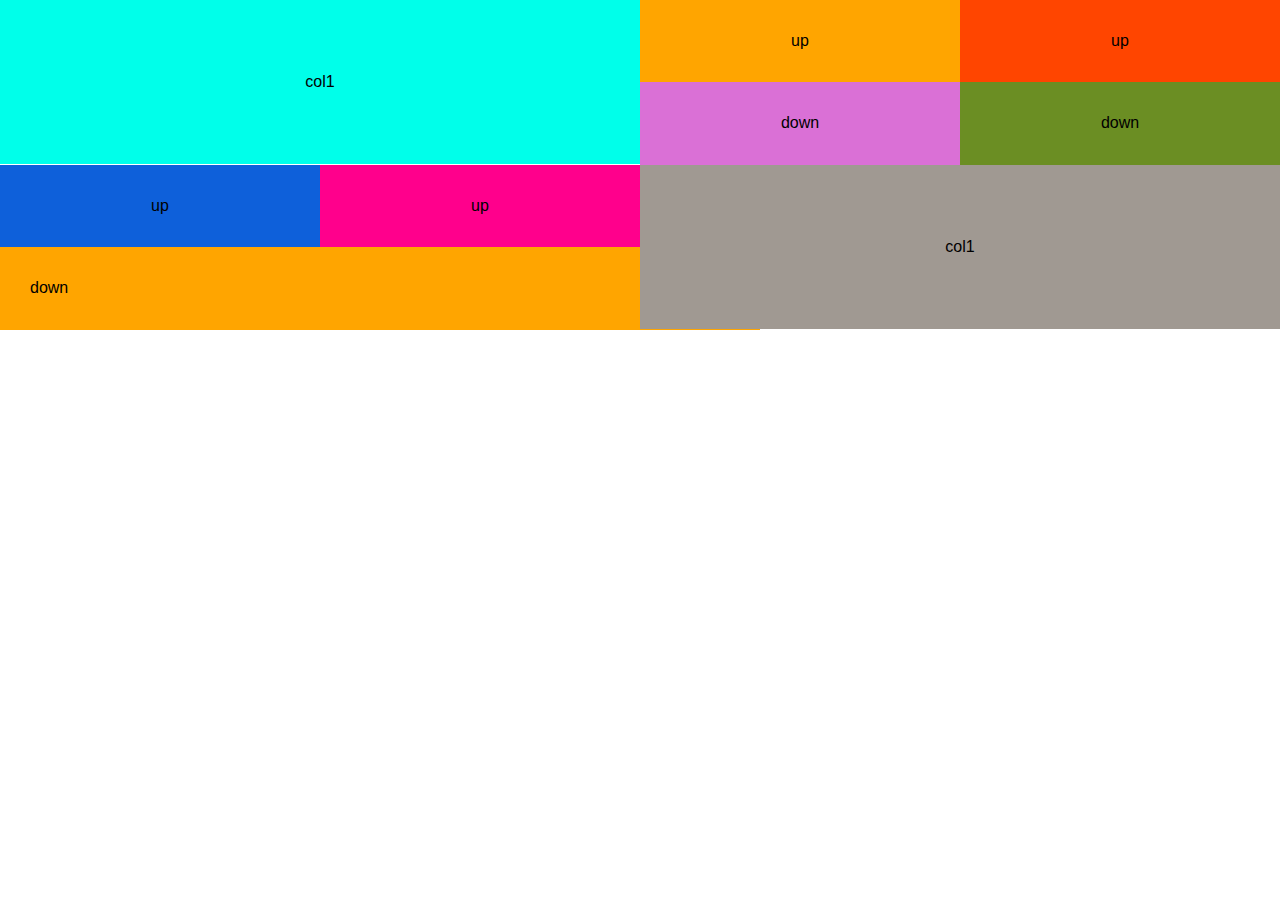
<file: index.html>
<!DOCTYPE html>
<html lang="en">

<head>
    <meta charset="UTF-8">
    <meta name="viewport" content="width=device-width, initial-scale=1.0">
    <title>project2</title>
    <link rel="stylesheet" href="style.css/initialize.css">

</head>

<body>
    <style>
        *{
            box-sizing: border-box;
        }
        main>section{
            float: left;
            width: 50%;
            
        }
        .upleft>div{
            float: left;
            width: 50%;
        
            
            
        }
        .uprl{
            background-color: orange;
            text-align: center;
            padding: 30px;
        }
        .uprl2{background-color: orangered;
            text-align: center;
            padding: 30px;

        }
        .downrl{
            background-color: orchid;
            text-align: center;
            padding: 30px;
        }
        .downrl2{
            background-color: olivedrab;
            text-align: center;
            padding: 30px;
            
        }
        .uplr{
            background-color: rgb(0, 255, 234);
            text-align: center;
            padding: 71px;
        }
        .downlr{
            background-color: rgb(14, 96, 218);
            text-align: center;
            padding: 30px;
            
        }
        .downlr2{
            background-color: orange;
            text-align: center;
            padding: 30px;
            padding-right: 730px;
            
            
        }
        .downlr3{
            background-color: rgb(255, 0, 140);
            text-align: center;
            padding: 30px;
            
        }
        .downright{
            background-color: rgb(160, 153, 146);
            text-align: center;
            padding: 71px;
        }


        
        

    </style>
    <main>
        <section class="uplr">col1</section>


        <section class="upleft">
            <div>
                <div class="uprl">up</div>
                <div class="downrl">down</div>
            </div>
            <div>
                <div class="uprl2">up</div>
                <div class="downrl2">down</div>
            </div>
        </section>

    </main>

   <main>
        


        <section class="upleft">
            <div>
                <div class="downlr">up</div>
                <div class="downlr2">down</div>
            </div>
            <div>
                <div class="downlr3">up</div>
                
            </div>
        </section>
        <section class="downright">col1</section>

    </main>

</body>

</html>
</file>
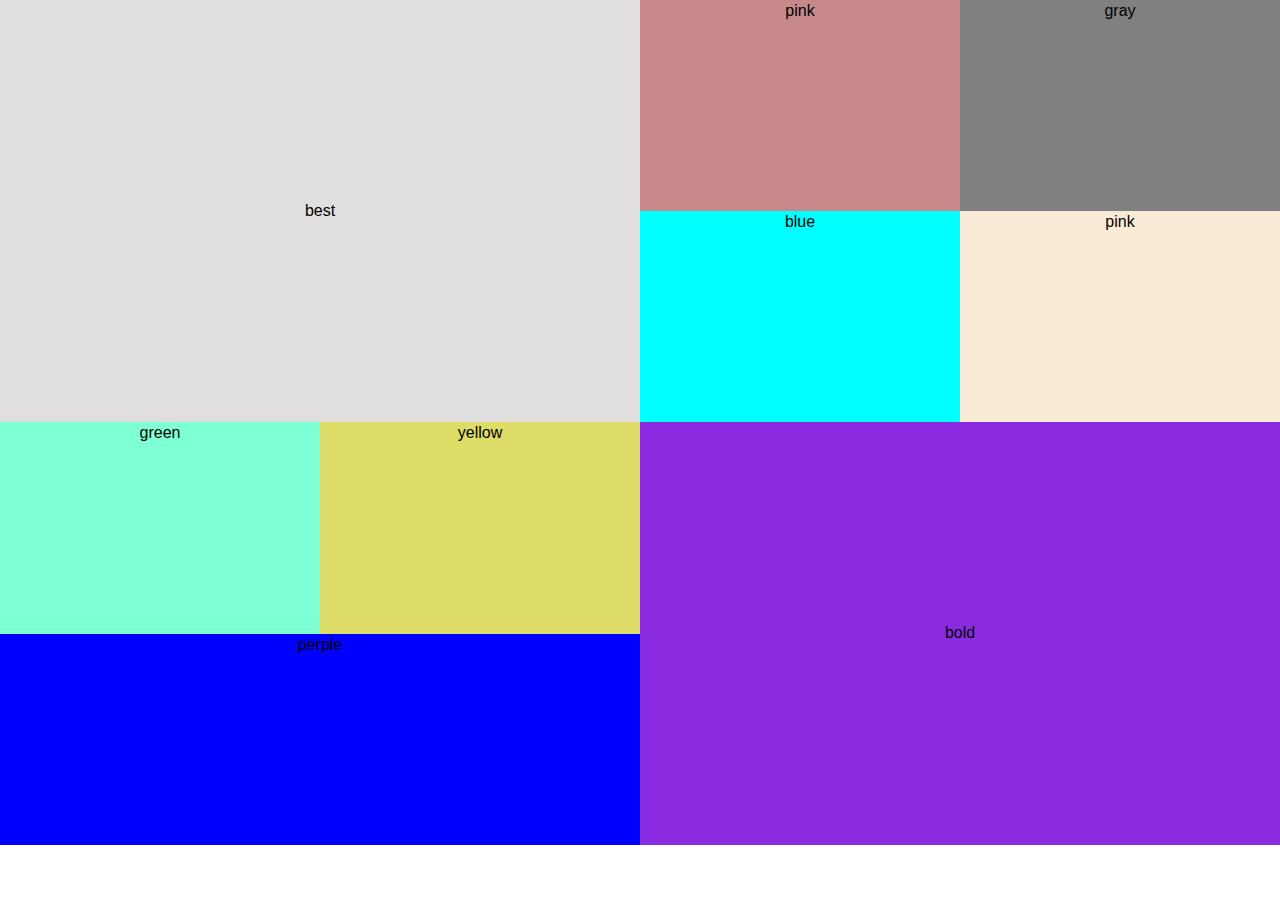
<file: grid.html>
<!DOCTYPE html>
<html lang="en">
<head>
    <meta charset="UTF-8">
    <meta name="viewport" content="width=device-width, initial-scale=1.0">
    <title>Document</title>
<link rel="stylesheet" href="style.css/initialize.css">
    <link rel="stylesheet" href="style.css/style.css">
</head>
<body>
    
<div class="parent">
    <div class="div1">best</div>
    <div class="div2">pink</div>
    <div class="div3">gray</div>
    <div class="div4">pink</div>
    <div class="div5">blue</div>
    <div class="div6">green</div>
    <div class="div7">yellow</div>
    <div class="div8">perple</div>
    <div class="div9">bold</div>
</div>
    
</body>
</html>
</file>
<file: style.css/style.css>
.parent {
    display: grid;
    grid-template-columns: repeat(4, 1fr);
    grid-template-rows: repeat(4, 1fr);
    gap: 0px;
}
    
.div1 {
    grid-column: span 2 / span 2;
    grid-row: span 2 / span 2;
    background-color: rgb(224, 222, 222);
    padding: 200px;
    text-align: center;
    
}

.div2 {
    grid-column-start: 3;
    background-color: rgb(198, 136, 136);
    text-align: center;
    
    
}

.div3 {
    grid-column-start: 4;
    background-color: gray;
    text-align: center;
}

.div4 {
    grid-column-start: 4;
    grid-row-start: 2;
    background-color: antiquewhite;
    text-align: center;
}

.div5 {
    grid-column-start: 3;
    grid-row-start: 2;
    background-color: aqua;
    text-align: center;
}

.div6 {
    grid-row-start: 3;
    background-color: aquamarine;
    text-align: center;
}

.div7 {
    grid-row-start: 3;
    background-color: rgb(220, 220, 102);
    text-align: center;
}

.div8 {
    grid-column: span 2 / span 2;
    grid-column-start: 1;
    grid-row-start: 4;
    background-color: blue;
    text-align: center;
}

.div9 {
    grid-column: span 2 / span 2;
    grid-row: span 2 / span 2;
    grid-column-start: 3;
    grid-row-start: 3;
    background-color: blueviolet;
    text-align: center;
    padding: 200px;
}
</file>
<file: style.css/initialize.css>
/*
 * ----------------------
 * INITIALIZE
 * ----------------------
 */

/*!
 * Initialize.css (v1.3.1) is a complete and customizable collection of CSS best practices based on Normalize.css and HTML5 Boilerplate.
 * http://jeroenoomsnl.github.io/initialize-css
 *
 * HTML5 Boilerplate: https://github.com/h5bp/html5-boilerplate
 * Normalize.css: http://github.com/necolas/normalize.css
 */
/* ==========================================================================
   General
   ========================================================================== */
/**
 * 1. Set default font family to $initialize-font-family (default: sans-serif)
 * 2. Prevent iOS and IE text size adjust after device orientation change,
 *    without disabling user zoom
 * 3. Configurable defaults
 */
html {
  -moz-box-sizing: border-box;
       box-sizing: border-box;
  font-family: sans-serif;
  /* 1 */
  line-height: 1.4;
  /* 3 */
  font-size: 1em;
  /* 3 */
  -ms-text-size-adjust: 100%;
  /* 2 */
  -webkit-text-size-adjust: 100%;
  /* 2 */
}

/*
 * Remove default margin
 */
body {
  margin: 0;
}

/*
 * Inheriting box-sizing
 * https://css-tricks.com/inheriting-box-sizing-probably-slightly-better-best-practice/
 */
*, *:before, *:after {
  -moz-box-sizing: inherit;
       box-sizing: inherit;
}

/* ==========================================================================
   HTML5 display defenitions
   ========================================================================== */
/*
 * Correct `block` display not defined for any HTML5 element in IE 8/9.
 * Correct `block` display not defined for `details` or `summary` in IE 10/11
 * and Firefox.
 * Correct `block` display not defined for `main` in IE 11.
 */
details,
main,
summary {
  display: block;
}

/*
 * 1. Correct `inline-block` display not defined in IE 8/9.
 * 2. Normalize vertical alignment of `progress` in Chrome, Firefox, and Opera.
 */
audio,
canvas,
progress,
video {
  vertical-align: baseline;
  /* 2 */
}

/*
 * Prevent modern browsers from displaying `audio` without controls.
 * Remove excess height in iOS 5 devices.
 */
audio:not([controls]) {
  display: none;
  height: 0;
}

/*
 * Address `[hidden]` styling not present in IE 8/9/10.
 * Hide the `template` element in IE 8/9/10/11, Safari, and Firefox < 22.
 */
[hidden],
template {
  display: none;
}

/* ==========================================================================
   Links
   ========================================================================== */
/*
 * Remove the gray background color from active links in IE 10.
 */
/*
 * Improve readability of focused elements when they are also in an
 * active/hover state.
 */
a:active,
a:hover {
  outline: 0;
}

/* ==========================================================================
   Text-level semantics
   ========================================================================== */
/*
 * Address inconsistent styling of `abbr[title]`.
 * 1. Correct styling in Firefox 39 and Opera 12.
 * 2. Correct missing styling in Chrome, Edge, IE, Opera, and Safari.
 */
abbr[title] {
  border-bottom: none;
  /* 1 */
  text-decoration: underline;
  /* 2 */
  text-decoration: underline dotted;
  /* 2 */
}

/*
 * Address inconsistent styling of b and strong.
 * 1. Correct duplicate application of `bolder` in Safari 6.0.2.
 * 2. Correct style set to `bold` in Edge 12+, Safari 6.2+, and Chrome 18+.
 */
b,
strong {
  font-weight: inherit;
  /* 1 */
}

b,
strong {
  font-weight: bolder;
  /* 2 */
}

/*
 * Address styling not present in Safari and Chrome.
 */
dfn {
  font-style: italic;
}

/*
 * Address variable `h1` font-size and margin within `section` and `article`
 * contexts in Firefox 4+, Safari, and Chrome.
 */
h1 {
  font-size: 2em;
  margin: 0.67em 0;
}

/*
 * Address inconsistent and variable font size in all browsers.
 */
small {
  font-size: 80%;
}

/*
 * Prevent `sub` and `sup` affecting `line-height` in all browsers.
 */
sub,
sup {
  font-size: 75%;
  line-height: 0;
  position: relative;
  vertical-align: baseline;
}

sup {
  top: -0.5em;
}

sub {
  bottom: -0.25em;
}

/* ==========================================================================
   Embedded content
   ========================================================================== */
/*
 * Correct overflow not hidden in IE 9/10/11.
 */
svg:not(:root) {
  overflow: hidden;
}

/* ==========================================================================
   Grouping content
   ========================================================================== */
/*
 * Address margin not present in IE 8/9 and Safari.
 */
figure {
  margin: 1em 40px;
}

/*
 * Address inconsistent styling of `hr`.
 * 1. Correct `box-sizing` set to `border-box` in Firefox.
 * 2. Correct `overflow` set to `hidden` in IE 8/9/10/11 and Edge 12.
 */
hr {
  -moz-box-sizing: content-box;
       box-sizing: content-box;
  /* 1 */
  height: 0;
  /* 1 */
  overflow: visible;
  /* 2 */
}

/*
 * Contain overflow in all browsers.
 */
pre {
  overflow: auto;
}

/*
 * 1. Correct inheritance and scaling of font-size for preformatted text.
 * 2. Address odd `em`-unit font size rendering in all browsers.
 */
code,
kbd,
pre,
samp {
  font-family: monospace, monospace;
  /* 1 */
  font-size: 1em;
  /* 2 */
}

/* ==========================================================================
   Forms
   ========================================================================== */
/*
 * Known limitation: by default, Chrome and Safari on OS X allow very limited
 * styling of `select`, unless a `border` property is set.
 */
/*
 * 1. Correct font properties not being inherited.
 * 2. Address margins set differently in Firefox 4+, Safari, and Chrome.
 */
button,
input,
optgroup,
select,
textarea {
  font: inherit;
  /* 1 */
  margin: 0;
  /* 2 */
}

/*
 * Address `overflow` set to `hidden` in IE 8/9/10/11.
 */
button {
  overflow: visible;
}

/*
 * Address inconsistent `text-transform` inheritance for `button` and `select`.
 * All other form control elements do not inherit `text-transform` values.
 * Correct `button` style inheritance in Firefox, IE 8/9/10/11, and Opera.
 * Correct `select` style inheritance in Firefox.
 */
button,
select {
  text-transform: none;
}

/*
 * 1. Avoid the WebKit bug in Android 4.0.* where (2) destroys native `audio`
 *    and `video` controls.
 * 2. Correct inability to style clickable `input` types in iOS.
 * 3. Improve usability and consistency of cursor style between image-type
 *    `input` and others.
 */
button,
html input[type="button"],
input[type="reset"],
input[type="submit"] {
  -webkit-appearance: button;
  /* 2 */
  cursor: pointer;
  /* 3 */
}

/*
 * Re-set default cursor for disabled elements.
 */
button[disabled],
html input[disabled] {
  cursor: default;
}

/*
 * Remove inner padding and border in Firefox 4+.
 */
button::-moz-focus-inner,
input::-moz-focus-inner {
  border: 0;
  padding: 0;
}

/*
 * Restore focus style in Firefox 4+ (unset by a rule above)
 */
button:-moz-focusring,
input:-moz-focusring {
  outline: 1px dotted ButtonText;
}

/*
 * Address Firefox 4+ setting `line-height` on `input` using `!important` in
 * the UA stylesheet.
 */
input {
  line-height: normal;
}

/*
 * Fix the cursor style for Chrome's increment/decrement buttons. For certain
 * `font-size` values of the `input`, it causes the cursor style of the
 * decrement button to change from `default` to `text`.
 */
input[type="number"]::-webkit-inner-spin-button,
input[type="number"]::-webkit-outer-spin-button {
  height: auto;
}

/*
 * Address `appearance` set to `searchfield` in Safari and Chrome.
 */
input[type="search"] {
  -webkit-appearance: textfield;
}

/*
 * Remove inner padding and search cancel button in Safari and Chrome on OS X.
 * Safari (but not Chrome) clips the cancel button when the search input has
 * padding (and `textfield` appearance).
 */
input[type="search"]::-webkit-search-cancel-button,
input[type="search"]::-webkit-search-decoration {
  -webkit-appearance: none;
}

/*
 * Define consistent border, margin, and padding.
 */
fieldset {
  border: 1px solid #c0c0c0;
  margin: 0 2px;
  padding: 0.35em 0.625em 0.75em;
}

/*
 * 1. Correct `color` not being inherited in IE 8/9/10/11.
 * 2. Remove padding so people aren't caught out if they zero out fieldsets.
 */
legend {
  border: 0;
  /* 1 */
  padding: 0;
  /* 2 */
}

/*
 * Remove default vertical scrollbar in IE 8/9/10/11.
 */
textarea {
  overflow: auto;
}

/*
 * Restore font weight (unset by a rule above).
 * NOTE: the default cannot safely be changed in Chrome and Safari on OS X.
 */
optgroup {
  font-weight: bold;
}

/* ==========================================================================
   HTML5 Boilerplate optimizations 
   ========================================================================== */
/*
 * Remove text-shadow in selection highlight:
 * https://twitter.com/miketaylr/status/12228805301
 *
 * These selection rule sets have to be separate.
 * Customize the background color to match your design.
 */
::-moz-selection {
  background: #b3d4fc;
  text-shadow: none;
}
::selection {
  background: #b3d4fc;
  text-shadow: none;
}

/*
 * A better looking default horizontal rule
 */
hr {
  display: block;
  height: 1px;
  border: 0;
  border-top: 1px solid #ccc;
  margin: 1em 0;
  padding: 0;
}

/*
 * Remove the gap between audio, canvas, iframes,
 * images, videos and the bottom of their containers:
 * https://github.com/h5bp/html5-boilerplate/issues/440
 */
audio,
canvas,
iframe,
img,
svg,
video {
  vertical-align: middle;
}

/*
 * Remove default fieldset styles.
 */
fieldset {
  border: 0;
  margin: 0;
  padding: 0;
}

/*
 * Allow only vertical resizing of textareas.
 */
textarea {
  resize: vertical;
}

/* ==========================================================================
   Optional configurations
   ========================================================================== */
/*
 * Headings
 */
/*
 * Block elements
 */
/* ==========================================================================
   Print styles
   ========================================================================== */
</file>
